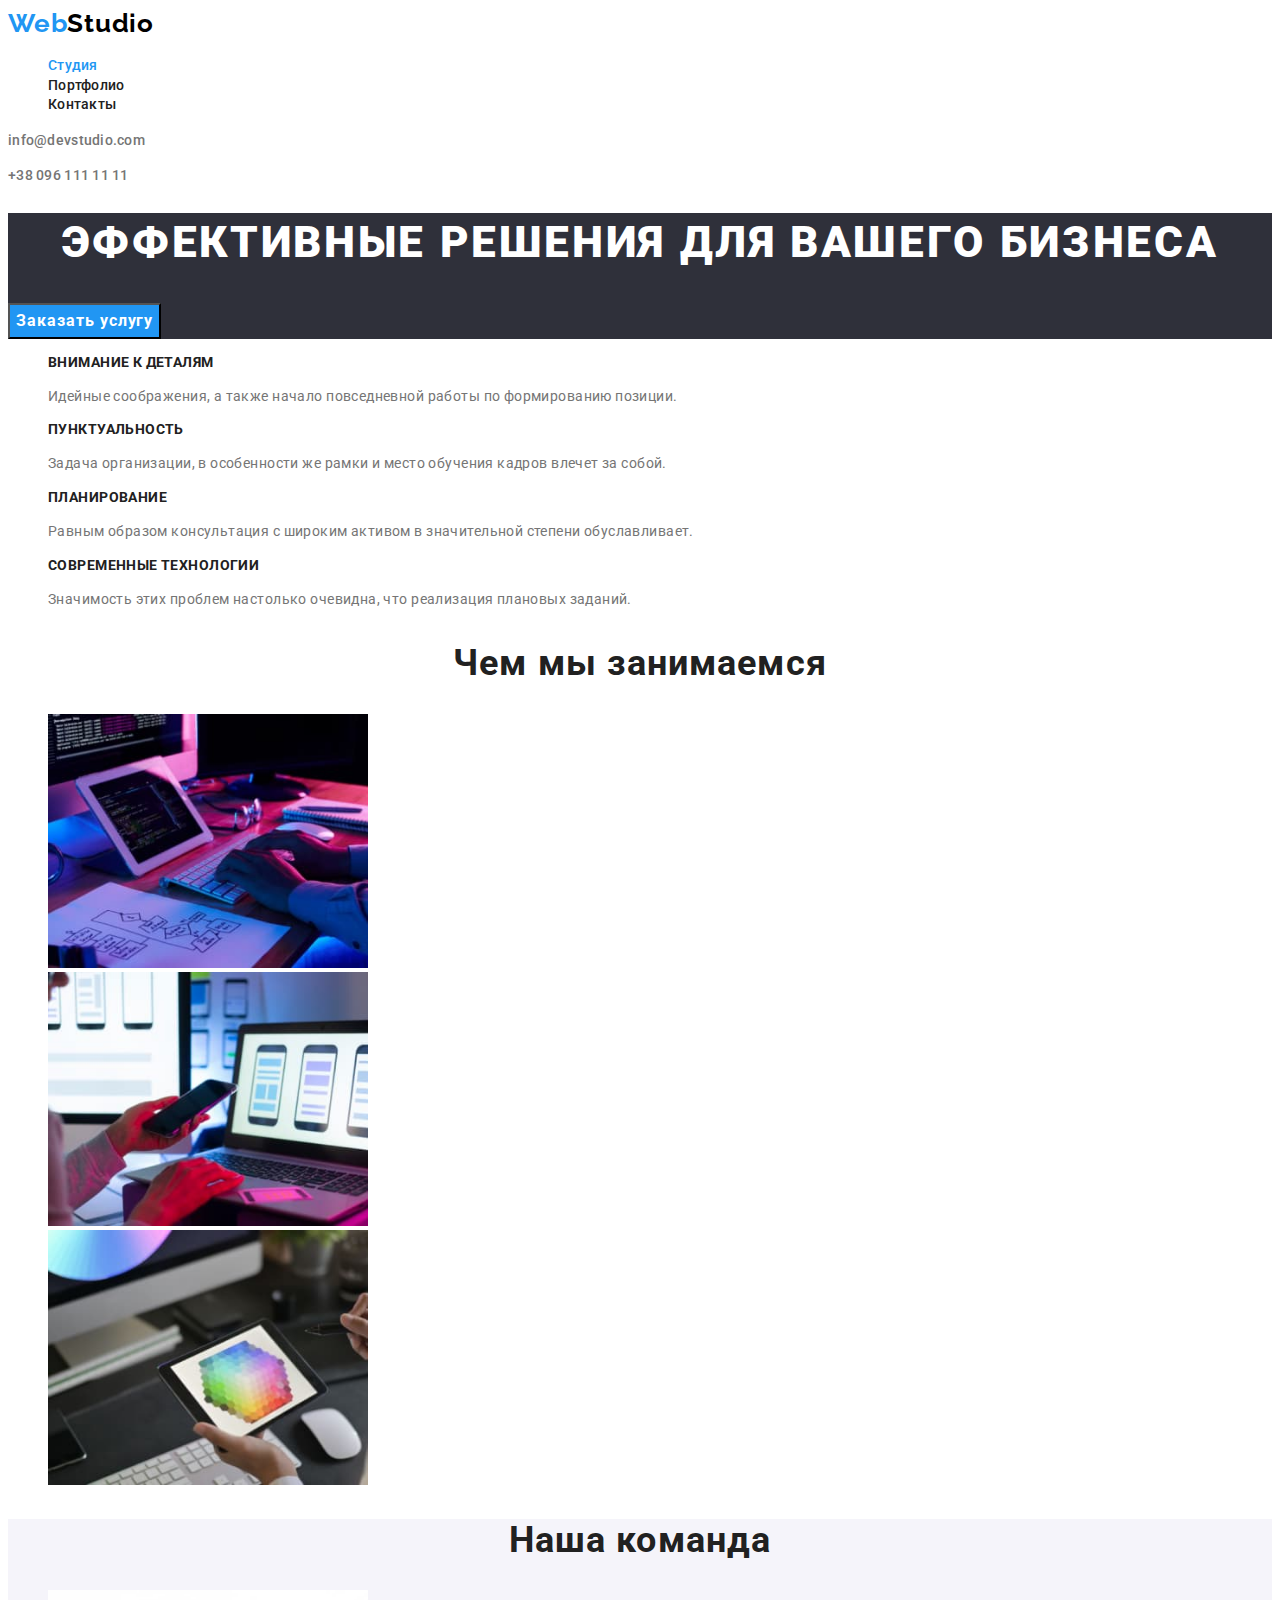
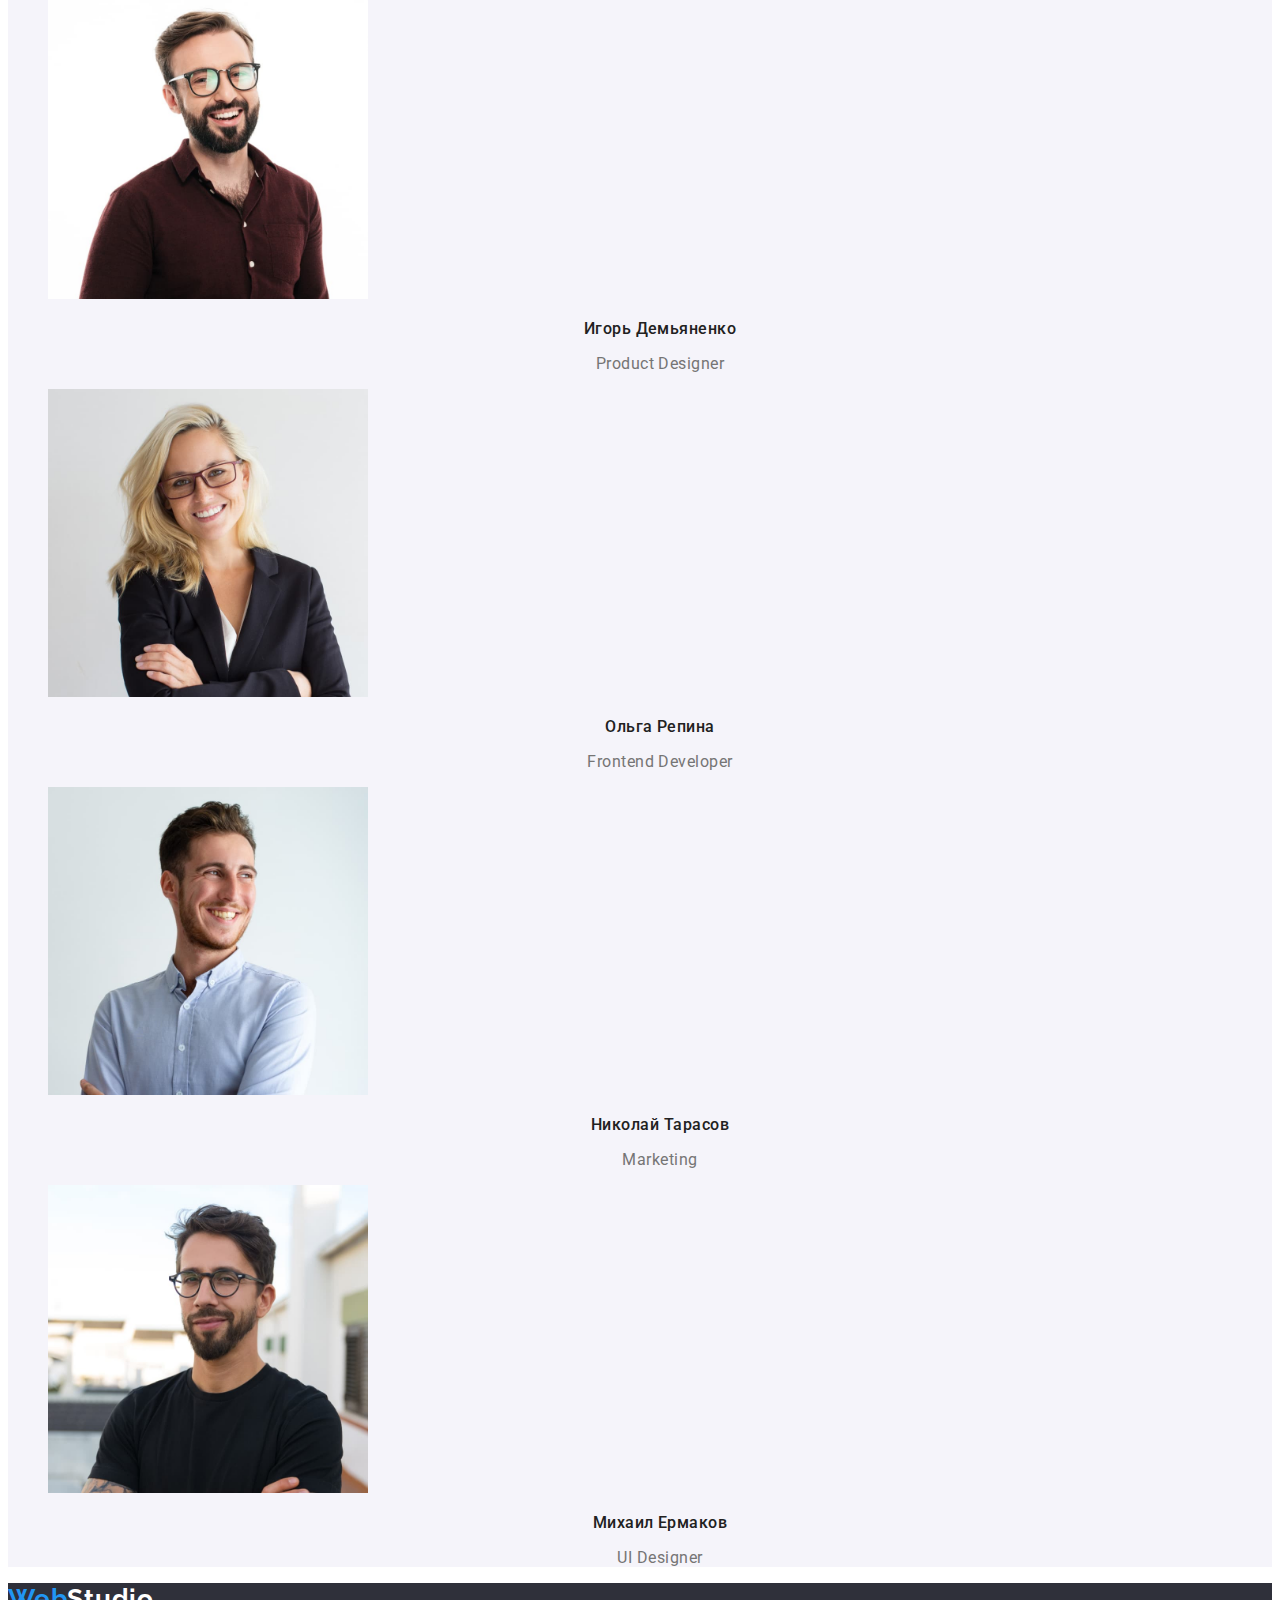
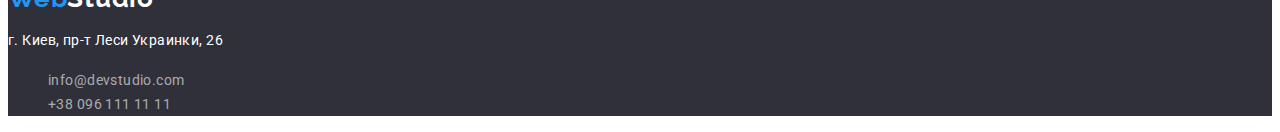
<file: index.html>
<!DOCTYPE html>
<html lang="en">
  <head>
    <meta charset="UTF-8" />
    <meta http-equiv="X-UA-Compatible" content="IE=edge" />
    <meta name="viewport" content="width=device-width, initial-scale=1.0" />
    <!--Fonts start-->
    <link rel="preconnect" href="https://fonts.googleapis.com">
    <link rel="preconnect" href="https://fonts.gstatic.com" crossorigin>
    <link href="https://fonts.googleapis.com/css2?family=Raleway:wght@700&family=Roboto:wght@400;500;700;900&display=swap" rel="stylesheet">
    <!--Fonts end-->
    
    <link rel="stylesheet" href="./css/styles.css">
    <title>Document</title>
  </head>
  <body>
    <!--Header-->
    <header>
      <nav class="header-nav">
        
        <a class="logo-link link" href=""><span class="first-three">Web</span><span class="other">Studio</span></a>
        <ul class="header-list list ">
          <li class="header-item"><a class="header-link header-link-current link" href="">Студия</a></li>
          <li class="header-item"><a class="header-link link" href="./portfolio.html" rel="noopener noreferrer">Портфолио</a></li>
          <li class="header-item"><a class="header-link link" href="">Контакты</a></li>
        </ul>
      </nav>
      <p class="contact_type_mail">
        <a class="header-mail link" href="mailto:info@devstudio.com">info@devstudio.com</a>
      </p>
      <p class="contact_type_tel">
        <a class="header-phone link" href="tel:+380961111111"> +38 096 111 11 11</a>
      </p>
    </header>
    <!--Main-->
    <main>
     <!--Main picture--> 
        <section class="main_picture">
          <h1 class="main_title">Эффективные решения для вашего бизнеса</h1>
          <button class="button" type="button">Заказать услугу</button>
        </section>
      <!--Works priorities-->
      
        <section class="priorities">
          <ul class="work-list list">
            <li>
              <h3 class="priorities_title">Внимание к деталям</h3>
              <p class="text">
                Идейные соображения, а также начало повседневной работы по
                формированию позиции.
              </p>
            </li>
            <li>
              <h3 class="priorities_title">Пунктуальность</h3>
              <p class="text">
                Задача организации, в особенности же рамки и место обучения
                кадров влечет за собой.
              </p>
            </li>
            <li>
              <h3 class="priorities_title">Планирование</h3>
              <p class="text">
                Равным образом консультация с широким активом в значительной
                степени обуславливает.
              </p>
            </li>
            <li>
              <h3 class="priorities_title">Современные технологии</h3>
              <p class="text">
                Значимость этих проблем настолько очевидна, что реализация
                плановых заданий.
              </p>
            </li>
          </ul>
        </section>
      
     <!--What we doing--> 
     <!---Section1-->
        <section class="about_work">
          <h2 class="about-title">Чем мы занимаемся</h2>
            <ul class="about-list list">
                <li><img src="./imeges/box1.jpg" alt="руки человека на клавиатуре" width="320"></li>
                <li><img src="./imeges/box2.jpg" alt="синхронизация телефона из компьютером" width="320"></li>
                <li><img src="./imeges/box3.jpg" alt="оценивается результат на девайсе" width="320"></li>
            </ul>
        </section>
     <!--Section2--> 
      
        <section class="team">
          <h2 class="team-title">Наша команда</h2>
            <ul class="team-list list">
                <li><img src="./imeges/img1.jpg" alt="фото Игоря Дельяненко" width="320">
                <h3 class="team-subtitle">Игорь Демьяненко</h3>
                <p class="team-text">Product Designer</p></li>
                <li><img src="./imeges/img2.jpg" alt="фото Ольги Репиной" width="320">
                <h3 class="team-subtitle">Ольга Репина</h3>
                <p class="team-text">Frontend Developer</p></li>
                <li><img src="./imeges/img3.jpg" alt="фото Николая Тарасова" width="320">
                <h3 class="team-subtitle">Николай Тарасов</h3>
                <p class="team-text">Marketing</p></li>
                <li><img src="./imeges/img4.jpg" alt="фото Михаила Ермакова" width="320">
                <h3 class="team-subtitle">Михаил Ермаков</h3>
                <p class="team-text">UI Designer</p></li>
            </ul>
        </section>
    </main>
    <!--Footer-->  
      <footer class="footer">
        
          <a class="logo_footer link" href=""><span class="first-three">Web</span><span class="other-footer">Studio</span></a>
          <address>    
            <p class="address"> г. Киев, пр-т Леси Украинки, 26</p> 
              <ul class="contact_type_footer list">
                <li><a class="footer-mail link" href="mailto:info@devstudio.com">info@devstudio.com</a></li>
                <li><a class="footer-phone link" href="tel:+380961111111"> +38 096 111 11 11</a></li>
            </ul>
        </address>
      </footer>
   
  </body>
</html>
</file>
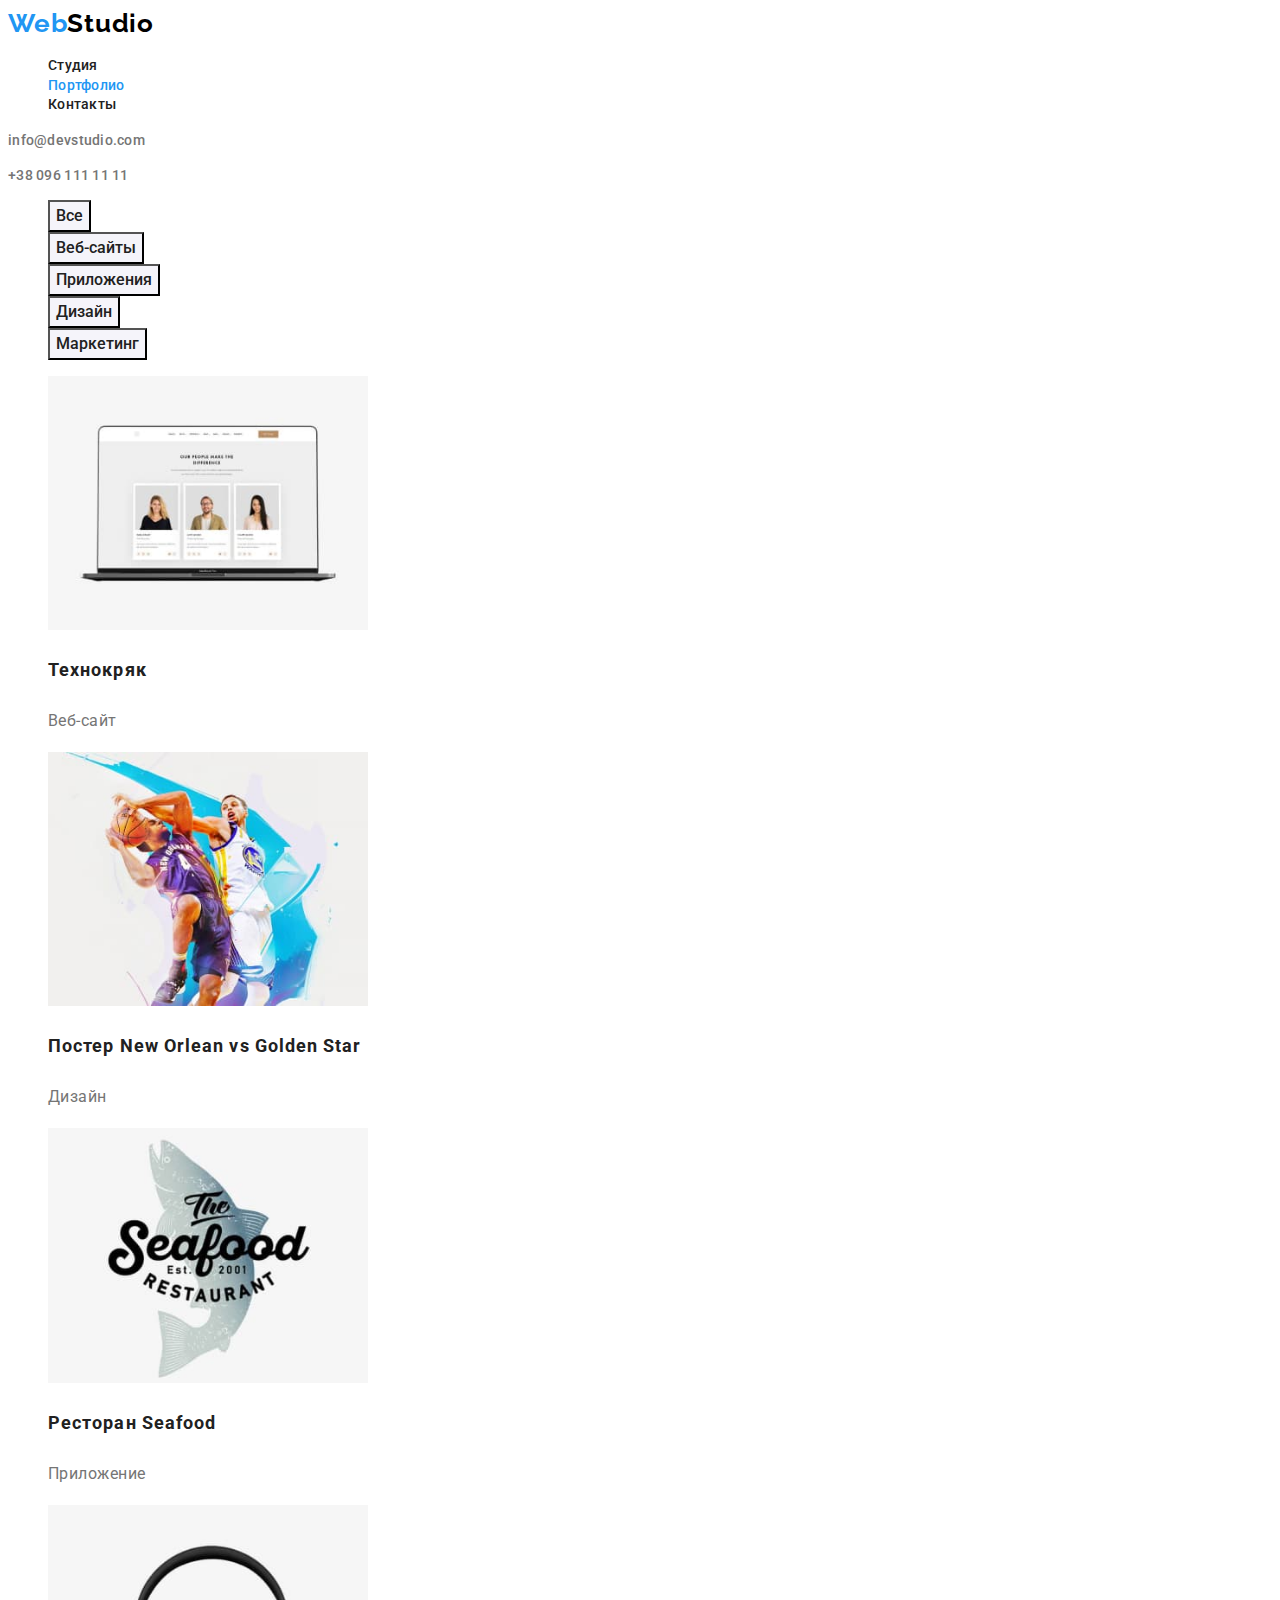
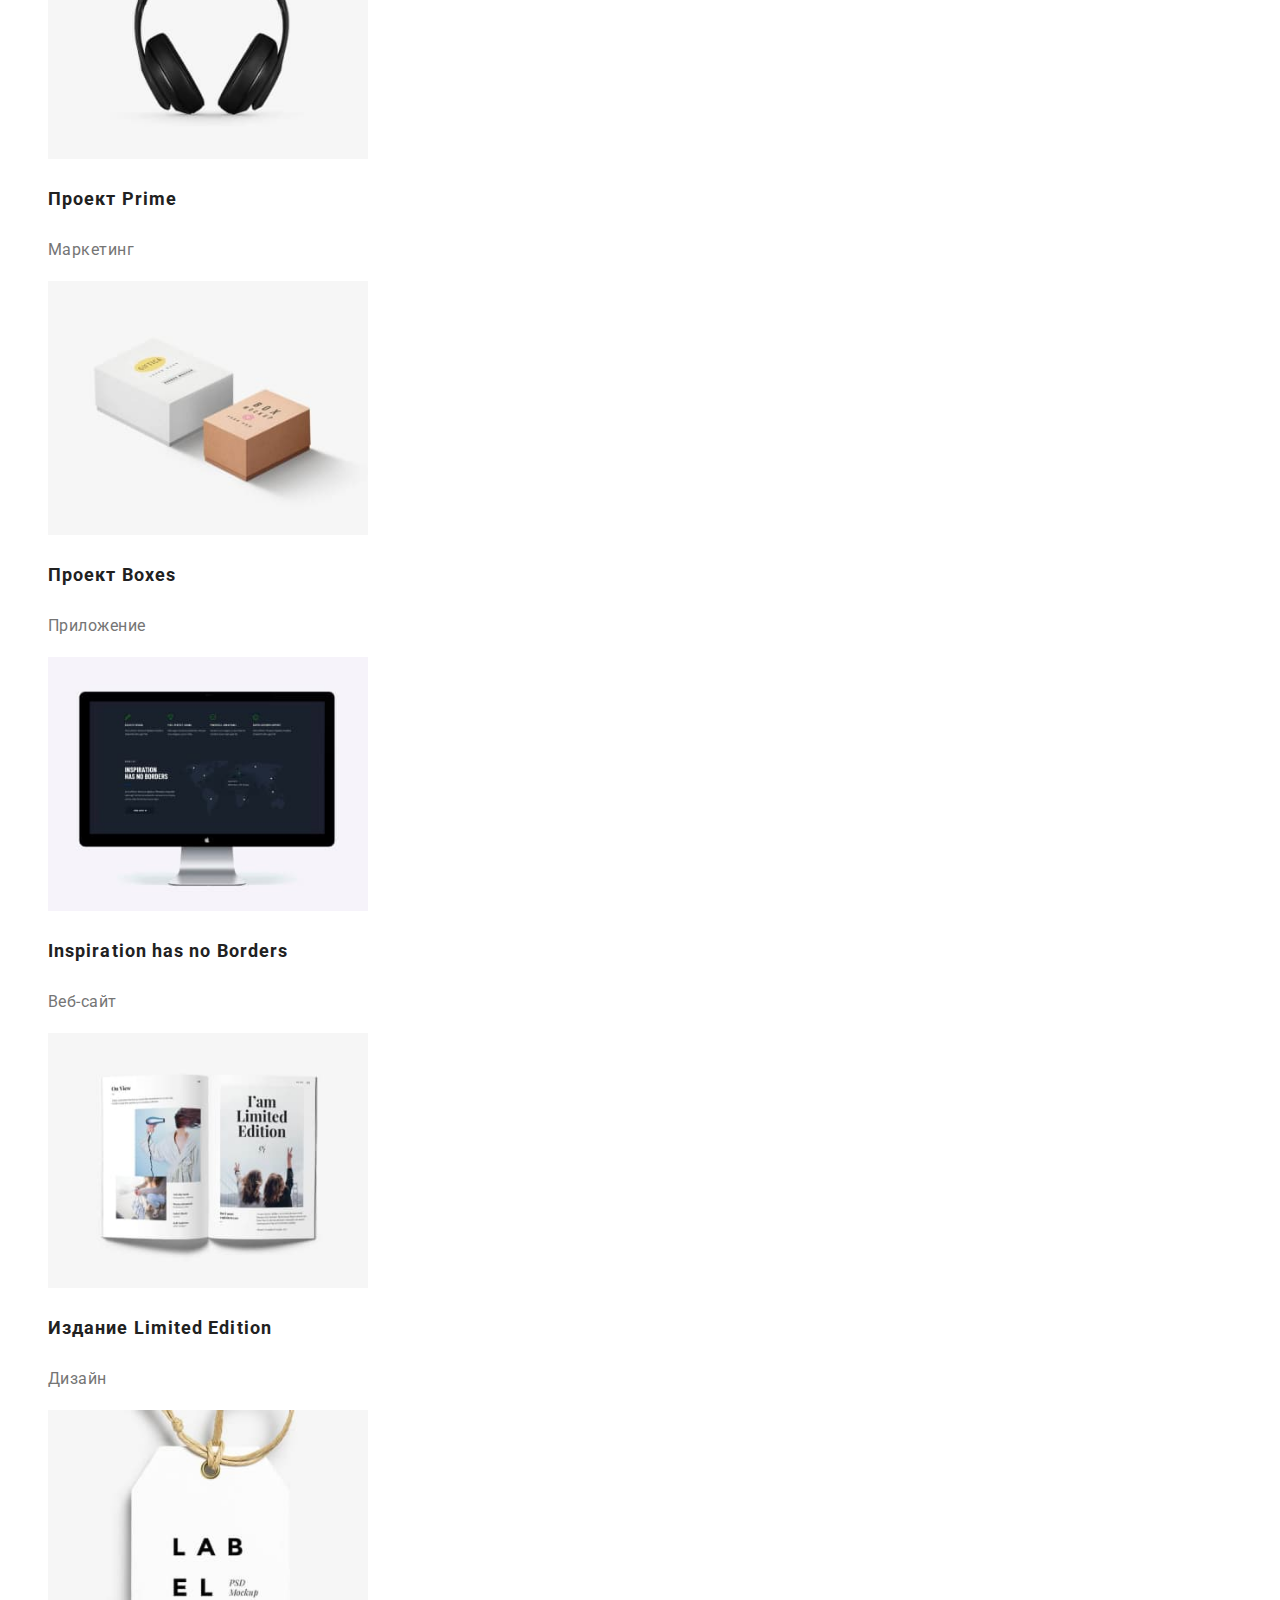
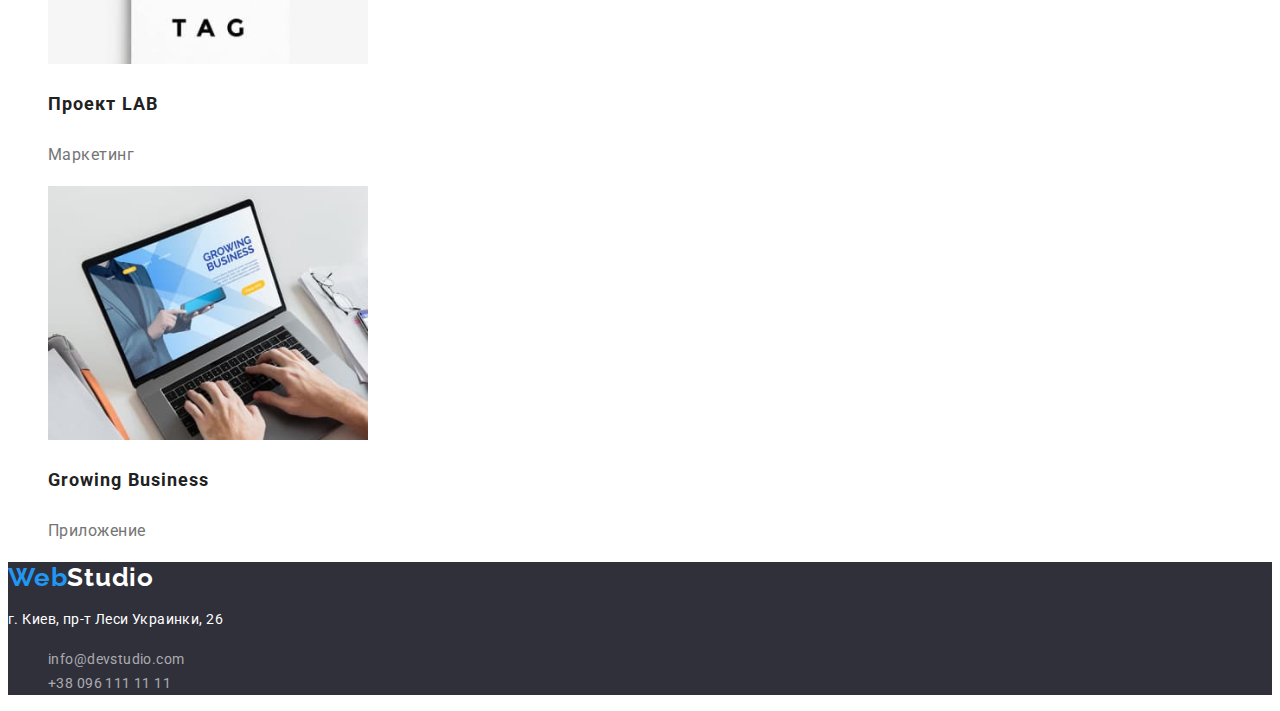
<file: portfolio.html>
<!DOCTYPE html>
<html lang="en">
  <head>
    <meta charset="UTF-8" />
    <meta http-equiv="X-UA-Compatible" content="IE=edge" />
    <meta name="viewport" content="width=device-width, initial-scale=1.0" />
    <!--Fonts start-->
    <link rel="preconnect" href="https://fonts.googleapis.com">
    <link rel="preconnect" href="https://fonts.gstatic.com" crossorigin>
    <link href="https://fonts.googleapis.com/css2?family=Raleway:wght@700&family=Roboto:wght@400;500;700;900&display=swap" rel="stylesheet">
    <!--Fonts end-->
    
    <link rel="stylesheet" href="./css/styles.css">
    <title>Document</title>
  </head>
  <body>
     <!--Header-->
     <header>
        <nav>
          
            <a class="logo-link link" href=""><span class="first-three">Web</span><span class="other">Studio</span></a>
          
            <ul class="header-list list ">
                <li class="header-item"><a class="header-link link" href="./index.html"  rel="noopener noreferrer">Студия</a></li>
                <li class="header-item"><a class="header-link header-link-current link" href="">Портфолио</a></li>
                <li class="header-item"><a class="header-link link" href="">Контакты</a></li>
              </ul> 
           
        </nav>
        <p class="contact_type_mail">
            <a class="header-mail link" href="mailto:info@devstudio.com">info@devstudio.com</a>
          </p>
          <p class="contact_type_tel">
            <a class="header-phone link" href="tel:+380961111111"> +38 096 111 11 11</a>
          </p>
      </header>
      
        <!--Button-->
          <section>
         <ul>
            <li class="list"><button class="btn-portfolio" type="button">Все</button></li> 
            <li class="list"><button class="btn-portfolio" type="button">Веб-сайты</button></li>
            <li class="list"><button class="btn-portfolio" type="button">Приложения</button></li>
            <li class="list"><button class="btn-portfolio" type="button">Дизайн</button></li>
            <li class="list"><button class="btn-portfolio" type="button">Маркетинг</button></li>
        </ul>
            <!--Pictures-->
            <ul class="photo-list list">
                <li><img src="./imegesportfolio/img.jpg" alt="изображение веб-сайта" width="320">
                <h3 class="photo-title">Технокряк</h3>
                <p class="photo-text">Веб-сайт</p></li>
                <li><img src="./imegesportfolio/img1.jpg" alt="постер волейбола" width="320">
                <h3 class="photo-title">Постер New Orlean vs Golden Star</h3>
                <p class="photo-text">Дизайн</p></li>
                <li><img src="./imegesportfolio/img2.jpg" alt="Постер ресторана морепродуктов" width="320">
                <h3 class="photo-title">Ресторан Seafood</h3>
                <p class="photo-text">Приложение</p></li>
                <li><img src="./imegesportfolio/img3.jpg" alt="наушники" width="320">
                <h3 class="photo-title">Проект Prime</h3>
                <p class="photo-text">Маркетинг</p></li>
                <li><img src="./imegesportfolio/img4.jpg" alt="коробки" width="320">
                <h3 class="photo-title">Проект Boxes</h3>
                <p class="photo-text">Приложение</p></li>
                <li><img src="./imegesportfolio/img5.jpg" alt="фото веб-сайта" width="320">
                <h3 class="photo-title">Inspiration has no Borders</h3>
                <p class="photo-text">Веб-сайт</p></li>
                <li><img src="./imegesportfolio/img6.jpg" alt="Разворот книги" width="320">
                <h3 class="photo-title">Издание Limited Edition</h3>
                <p class="photo-text">Дизайн</p></li>
                <li><img src="./imegesportfolio/img7.jpg" alt="фото брелка" width="320">
                <h3 class="photo-title">Проект LAB</h3>
                <p class="photo-text">Маркетинг</p></li>
                <li><img src="./imegesportfolio/img8.jpg" alt="фото ноутбука" width="320">
                <h3 class="photo-title">Growing Business</h3>
                <p class="photo-text">Приложение</p></li>
            </ul>
          </section>
 
      <!--Footer-->  
      <footer class="footer">
        
        <a class="logo_footer link" href=""><span class="first-three">Web</span><span class="other-footer">Studio</span></a>
        <address>    
          <p class="address">г. Киев, пр-т Леси Украинки, 26</p> 
            <ul class="contact_type_footer list">
              <li><a class="footer-mail link" href="mailto:info@devstudio.com">info@devstudio.com</a></li>
              <li><a class="footer-phone link" href="tel:+380961111111"> +38 096 111 11 11</a></li>
          </ul>
      </address>
    </footer>
     
    </body>
  </html>
</file>
<file: css/styles.css>
:root {
   /* fonts*/
    --main-font: 'Roboto', sans-serif;
    --secondary-font: 'Raleway', sans-serif;
    /* text colors*/
    --main-txt-cl: #212121;
    --accent-txt-cl: #2196F3;

    /* bg colors*/
    --light-bg-cl: #FFFFFF;
    --dark-bg-cl: #2F303A;

    /* others*/


}

body {
font-family: var(--main-font);
color: var(--main-txt-cl);
}

/* reset styles*/
.link{
    text-decoration: none;
   color: currentColor;
}
.list{
    list-style: none;
}

/* Header */
/* logo*/
.logo-link, .logo_footer{
font-family: var(--secondary-font);
font-weight: 700;
font-size: 26px;
line-height: calc(31 / 26);
letter-spacing: 0.03em;
}
.first-three{
color: var(--accent-txt-cl);
}
.other{
    color: #000000;
}
.header-link{
 font-weight: 500;
font-size: 14px;
line-height: 1.33;
letter-spacing: 0.02em;

color: #212121;
}
.header-link-current{
    color: var(--accent-txt-cl);
}
.header-phone,.header-mail{
font-weight: 500;
font-size: 14px;
line-height: calc(16 / 14);
letter-spacing: 0.02em;
color: #757575;
}

.header-item:hover,
.header-item:focus,
.header-mail:hover,
.header-mail:focus,
.header-phone:hover,
.header-phone:focus
{color: var(--accent-txt-cl);

}

/* Maine */
.main_picture{
    background-color: var(--dark-bg-cl);
}
.main_title{
font-weight: 900;
font-size: 44px;
line-height: 1.36;
text-align: center;
letter-spacing: 0.06em;
text-transform: uppercase;

color: #FFFFFF;
}
.button{
font-family: inherit;
font-weight: 700;
font-size: 16px;
line-height: calc(30 / 16);
letter-spacing: 0.06em;
background-color: #2196F3;
color: #FFFFFF;
cursor: pointer;
}
.button:hover,
.button:focus{
    background-color: blue;
}
/* Work priorities */
.priorities_title{
font-weight: 700;
font-size: 14px;
line-height: 1.14;
letter-spacing: 0.03em;
text-transform: uppercase;
color: #212121;
}
.text{

font-size: 14px;
line-height: 1.71;
letter-spacing: 0.03em;
color: #757575;

}
/* What we doing */
.about-title, .team-title{
 font-weight: 700;
font-size: 36px;
line-height: calc(42 / 36);
text-align: center;
letter-spacing: 0.03em;
}

.team{
    background-color: #F5F4FA;
}
.team-subtitle {
font-weight: 500;
font-size: 16px;
line-height: calc(19 / 16);
text-align: center;
letter-spacing: 0.03em;
color: var(--main-font);
}
.team-text{
    font-size: 16px;
    line-height: calc(19 / 16);
    text-align: center;
    letter-spacing: 0.03em;
    
    color: #757575;
    
    
}
/*Footer*/
.footer{
    background-color: 
    #2F303A;
}
.address{
font-family: inherit;
font-style: normal;
font-weight: 400;
font-size: 14px;
line-height: calc(24 /14);
letter-spacing: 0.03em;
color: #FFFFFF;
}
.footer-mail, .footer-phone{
font-family: inherit;
font-style: normal;
font-weight: 400;
font-size: 14px;
line-height: calc(24 / 14);
letter-spacing: 0.03em;
color: rgba(255, 255, 255, 0.6);
}
.other-footer{
    color: #FFFFFF;
}
/*Portfolio*/
.photo-title{
font-weight: 700;
font-size: 18px;
line-height: calc(36 / 18);
letter-spacing: 0.06em;
}
.photo-text{
font-weight: 400;
font-size: 16px;
line-height: calc(30 / 16);
letter-spacing: 0.03em;
color: #757575;
}
.btn-portfolio{
font-family: inherit;
font-weight: 500;
font-size: 16px;
line-height: calc(26 / 16);
color: #212121;
background-color: #F5F4FA;
cursor: pointer;
}
.btn-portfolio:hover,
.btn-portfolio:focus{
    background-color: #2196F3;
    color: #FFFFFF;
}
</file>
